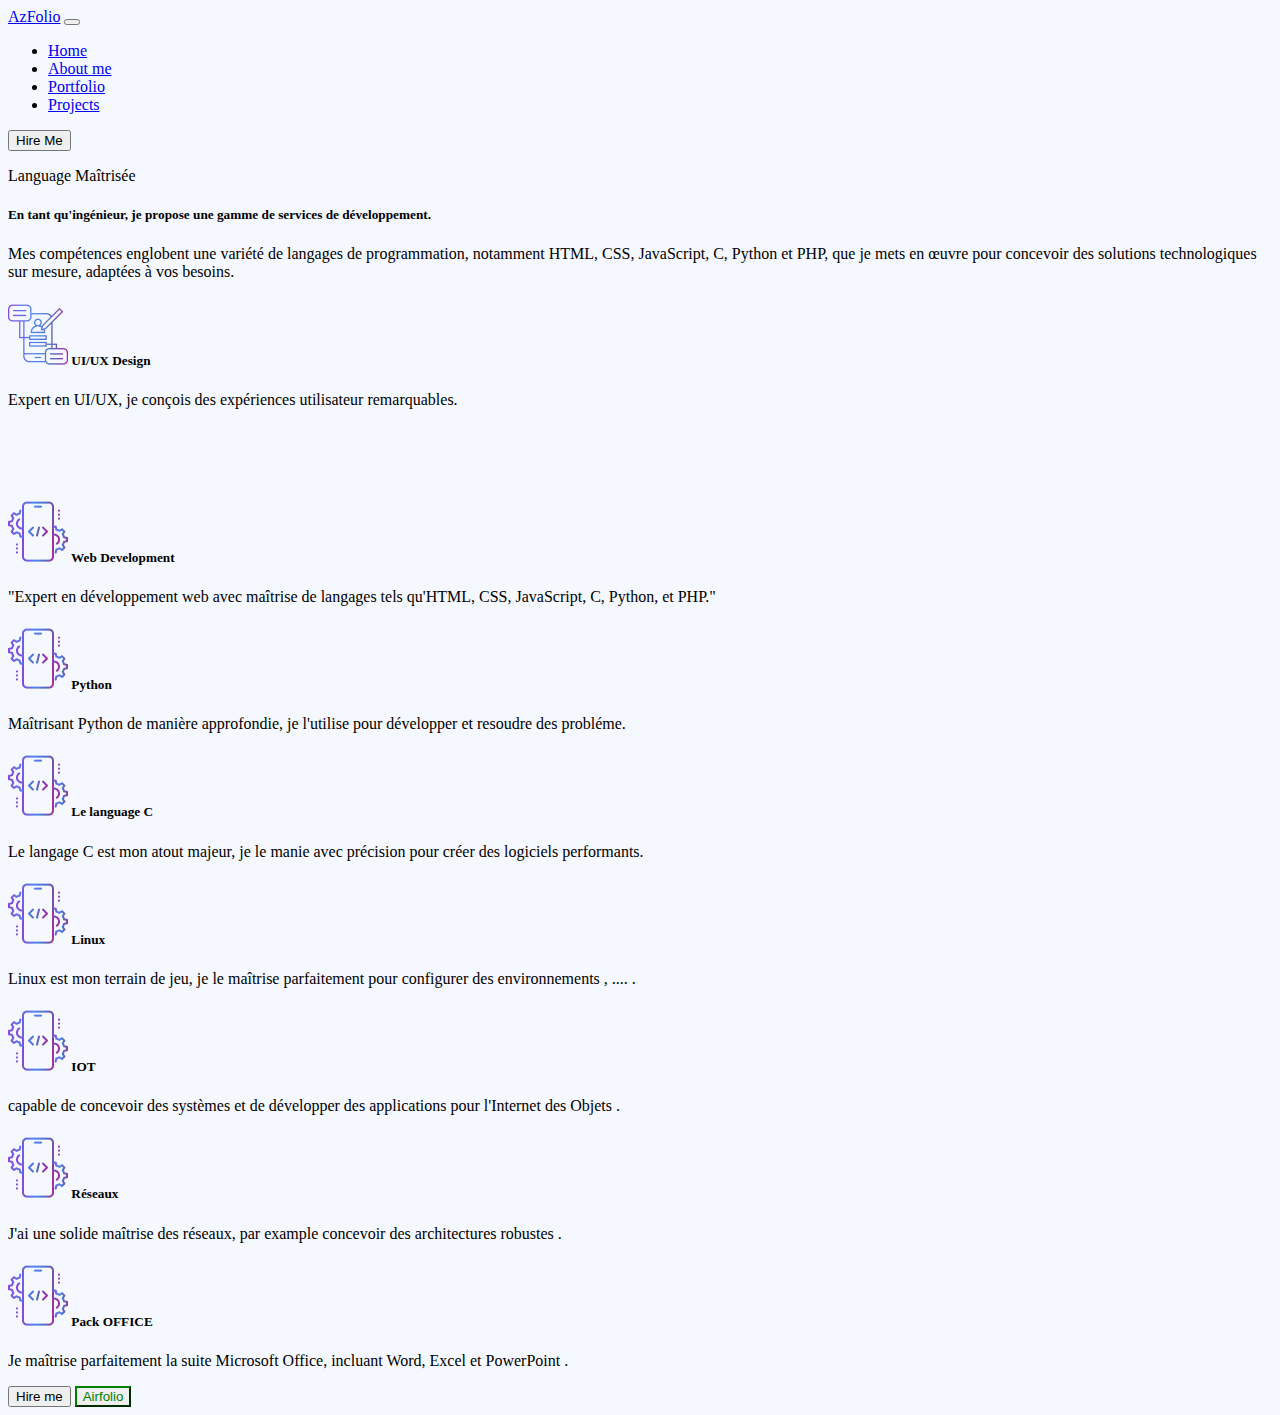
<file: about_me.html>
<!DOCTYPE html>
<html lang="en">
<head>
    <meta charset="UTF-8">
    <meta name="viewport" content="width=device-width, initial-scale=1.0">
    <link href="https://cdn.jsdelivr.net/npm/bootstrap@5.3.2/dist/css/bootstrap.min.css" rel="stylesheet" integrity="sha384-T3c6CoIi6uLrA9TneNEoa7RxnatzjcDSCmG1MXxSR1GAsXEV/Dwwykc2MPK8M2HN" crossorigin="anonymous">
    <script src="https://cdn.jsdelivr.net/npm/bootstrap@5.3.2/dist/js/bootstrap.bundle.min.js" integrity="sha384-C6RzsynM9kWDrMNeT87bh95OGNyZPhcTNXj1NW7RuBCsyN/o0jlpcV8Qyq46cDfL" crossorigin="anonymous"></script>
    <link rel="stylesheet" href="./style.css">
    <title>Document</title>
</head>
<body>
    <nav class="navbar navbar-expand-lg navbar-light bg-light">
        <div class="container">
            <a class="navbar-brand" href="./text.html">AzFolio</a>
            <button class="navbar-toggler" type="button" data-bs-toggle="collapse" data-bs-target="#navbarNav" aria-controls="navbarNav" aria-expanded="false" aria-label="Toggle navigation">
                <span class="navbar-toggler-icon"></span>
            </button>
            <div class="collapse navbar-collapse" id="navbarNav">
                <ul class="navbar-nav">
                    <li class="nav-item">
                        <a class="nav-link active" aria-current="page" href="./text.html">Home</a>
                    </li>
                    <li class="nav-item">
                        <a class="nav-link  active" href="./about_me.html">About me</a>
                    </li>
                    <li class="nav-item">
                        <a class="nav-link  active" href="./portfolio.html">Portfolio</a>
                    </li>
                    <li class="nav-item">
                        <a class="nav-link  active" href="./projects.html">Projects</a>
                    </li>
                </ul>
                <div class="navbar-nav ms-auto">
                    <a href="./contact.html"><button type="button"  class="btn btn-success">Hire Me</button></a>
                </div>
            </div>
        </div>
    </nav>

    <div class="container mt-5">
        <div class="row">
            <div class="col-lg-6 mb-4">
                <p>Language Maîtrisée</p>
                <h5>En tant qu'ingénieur, je propose une gamme de services de développement.</h5>
            </div>
            <div class="col-lg-6 mb-4">
                <p>
                    Mes compétences englobent une variété de langages de programmation, notamment HTML, CSS, JavaScript, C, Python et PHP, que je mets en œuvre pour concevoir des solutions technologiques sur mesure, adaptées à vos besoins.                </p>
            </div>
        </div>
    </div>

    <div class="container mt-5">
        <div class="row">
            <div class="col-lg-3 col-md-6 mb-4">
                <div class="card" style="min-height: 175px;">
                    <div class="card-body">
                        <h5 class="card-title"><img src="./ui.png" alt=""> UI/UX Design</h5>
                        <p class="card-text">Expert en UI/UX, je conçois des expériences utilisateur remarquables.</p>
                    </div>
                </div>
            </div>
            
            <div class="col-lg-3 col-md-6 mb-4">
                <div class="card">
                    <div class="card-body">
                        <h5 class="card-title"><img src="./web.png" alt=""> Web Development</h5>
                        <p class="card-text">"Expert en développement web avec maîtrise de langages tels qu'HTML, CSS, JavaScript, C, Python, et PHP."</p>
                    </div>
                </div>
            </div>
            <div class="col-lg-3 col-md-6 mb-4">
                <div class="card" >
                    <div class="card-body">
                        <h5 class="card-title"><img src="./web.png" alt=""> Python</h5>
                        <p class="card-text">Maîtrisant Python de manière approfondie, je l'utilise pour développer et resoudre des probléme.</p>
                    </div>
                </div>
            </div>
            <div class="col-lg-3 col-md-6 mb-4">
                <div class="card">
                    <div class="card-body">
                        <h5 class="card-title"><img src="./web.png" alt=""> Le language C</h5>
                        <p class="card-text">Le langage C est mon atout majeur, je le manie avec précision pour créer des logiciels performants.</p>
                    </div>
                </div>
            </div>
            <div class="col-lg-3 col-md-6 mb-4">
                <div class="card">
                    <div class="card-body">
                        <h5 class="card-title"><img src="./web.png" alt=""> Linux</h5>
                        <p class="card-text">Linux est mon terrain de jeu, je le maîtrise parfaitement pour configurer des environnements , ....      .</p>
                    </div>
                </div>
            </div>
            <div class="col-lg-3 col-md-6 mb-4">
                <div class="card">
                    <div class="card-body">
                        <h5 class="card-title"><img src="./web.png" alt=""> IOT </h5>
                        <p class="card-text"> capable de concevoir des systèmes et de développer des applications pour l'Internet des Objets  .</p>
                    </div>
                </div>
            </div>
            <div class="col-lg-3 col-md-6 mb-4">
                <div class="card">
                    <div class="card-body">
                        <h5 class="card-title"><img src="./web.png" alt=""> Réseaux</h5>
                        <p class="card-text"> J'ai une solide maîtrise des réseaux, par example concevoir des architectures robustes  .</p>
                    </div>
                </div>
            </div>
            <div class="col-lg-3 col-md-6 mb-4">
                <div class="card">
                    <div class="card-body">
                        <h5 class="card-title"><img src="./web.png" alt=""> Pack OFFICE</h5>
                        <p class="card-text"> Je maîtrise parfaitement la suite Microsoft Office, incluant Word, Excel et PowerPoint  .</p>
                    </div>
                </div>
            </div>
            
        </div>
        
    </div>
    <div class="container mt-5">
        <div class="row">
            <div class="col-12 ">
                
                <div class="text-center mt-4">
                    <a href="./contact.html"><button type="button" class="btn btn-success p-2 m-1">Hire me</button></a>
                    <a href="./text.html"><button type="button" class="btn btn-outline-light p-2 m-1" style="color: green; border-color: green;">Airfolio</button></a>
                </div>
            </div>
           
        </div>
    </div>
    
</body>
</html>
</body>
</html>
</file>
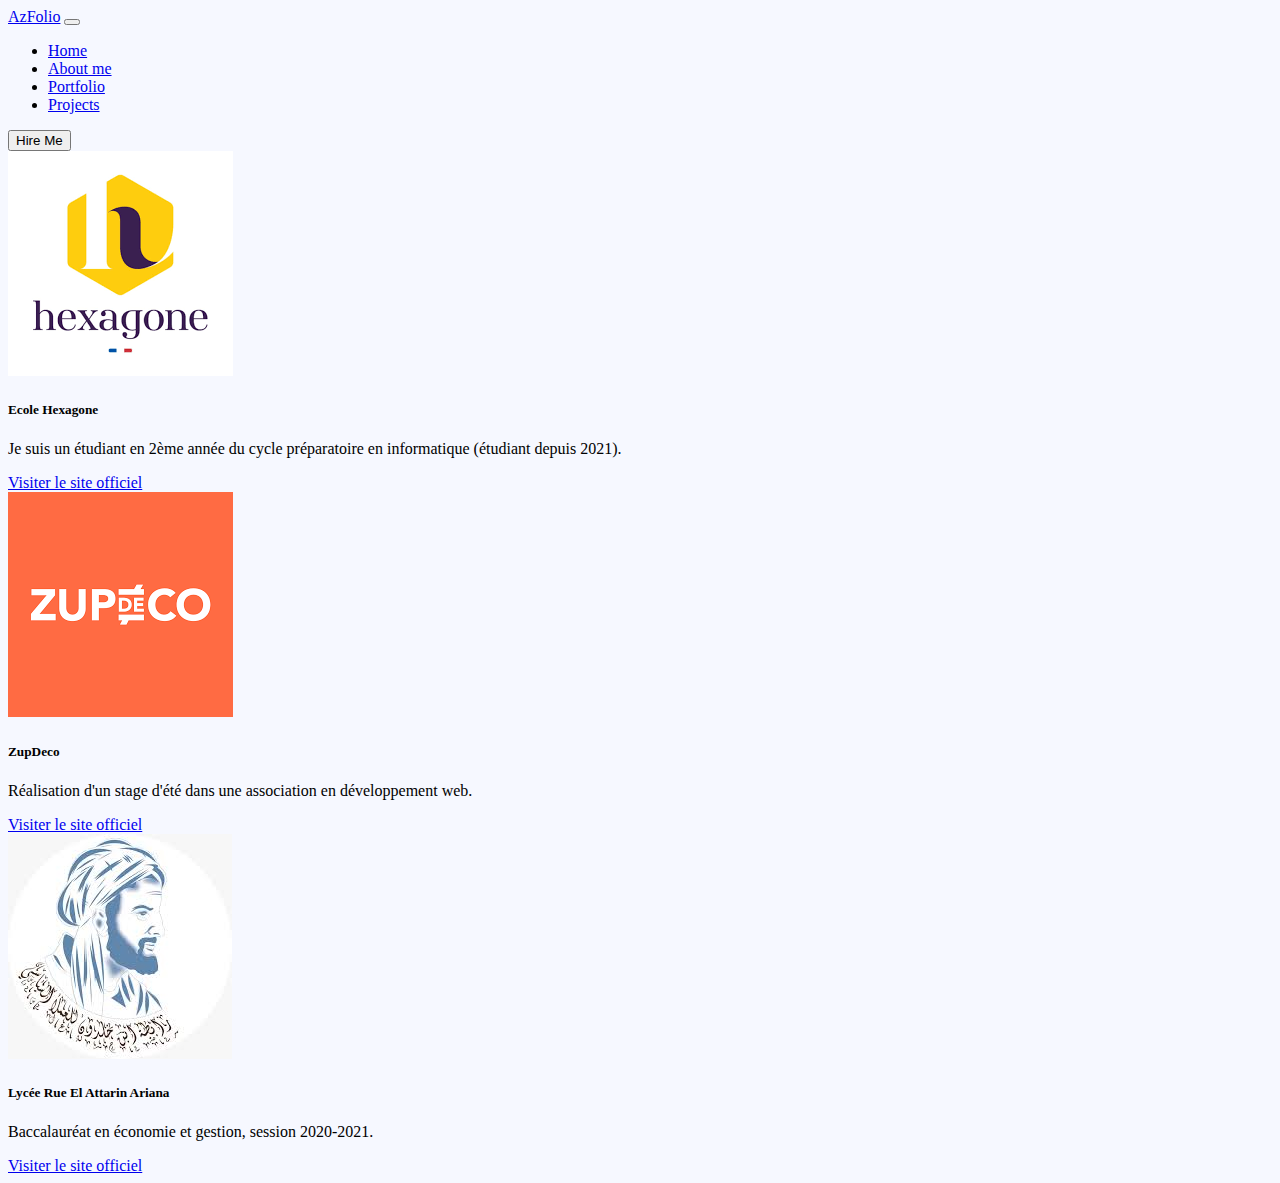
<file: portfolio.html>
<!DOCTYPE html>
<html lang="en">
<head>
    <meta charset="UTF-8">
    <meta name="viewport" content="width=device-width, initial-scale=1.0">
    <link href="https://cdn.jsdelivr.net/npm/bootstrap@5.3.2/dist/css/bootstrap.min.css" rel="stylesheet" integrity="sha384-T3c6CoIi6uLrA9TneNEoa7RxnatzjcDSCmG1MXxSR1GAsXEV/Dwwykc2MPK8M2HN" crossorigin="anonymous">
    <script src="https://cdn.jsdelivr.net/npm/bootstrap@5.3.2/dist/js/bootstrap.bundle.min.js" integrity="sha384-C6RzsynM9kWDrMNeT87bh95OGNyZPhcTNXj1NW7RuBCsyN/o0jlpcV8Qyq46cDfL" crossorigin="anonymous"></script>
    <link rel="stylesheet" href="./style.css">
    <title>Portfolio</title>
</head>
<body>
    <nav class="navbar navbar-expand-lg navbar-light bg-light">
        <div class="container">
            <a class="navbar-brand" href="./text.html">AzFolio</a>
            <button class="navbar-toggler" type="button" data-bs-toggle="collapse" data-bs-target="#navbarNav" aria-controls="navbarNav" aria-expanded="false" aria-label="Toggle navigation">
                <span class="navbar-toggler-icon"></span>
            </button>
            <div class="collapse navbar-collapse" id="navbarNav">
                <ul class="navbar-nav">
                    <li class="nav-item">
                        <a class="nav-link active" aria-current="page" href="./text.html">Home</a>
                    </li>
                    <li class="nav-item">
                        <a class="nav-link active" href="./about_me.html">About me</a>
                    </li>
                    <li class="nav-item">
                        <a class="nav-link active" href="./portfolio.html">Portfolio</a>
                    </li>
                    <li class="nav-item">
                        <a class="nav-link active" href="./projects.html">Projects</a>
                    </li>
                </ul>
                <div class="navbar-nav ms-auto">
                    <a href="./contact.html"><button type="button"  class="btn btn-success">Hire Me</button></a>
                </div>
            </div>
        </div>
    </nav>

    <div class="container mt-5">
        <div class="row">
            <div class="col-md-4"> <!-- Updated the col class to col-md-4 for medium-sized screens -->
                <div class="card">
                    <img src="./pics/hexagone.png" class="card-img-top" alt="...">
                    <div class="card-body">
                        <h5 class="card-title">Ecole Hexagone</h5>
                        <p class="card-text">Je suis un étudiant en 2ème année du cycle préparatoire en informatique (étudiant depuis 2021).</p>
                    </div>
                    <div class="card-body">
                        <a target="_blank" href="https://www.ecole-hexagone.com" class="card-link">Visiter le site officiel</a>
                    </div>
                </div>
            </div>

            <div class="col-md-4"> <!-- Updated the col class to col-md-4 for medium-sized screens -->
                <div class="card">
                    <img src="./pics/stage1.png" class="card-img-top" alt="...">
                    <div class="card-body">
                        <h5 class="card-title">ZupDeco</h5>
                        <p class="card-text">Réalisation d'un stage d'été dans une association en développement web.</p>
                    </div>
                    <div class="card-body">
                        <a target="_blank" href="https://zupdeco.org/" class="card-link">Visiter le site officiel</a>
                    </div>
                </div>
            </div>

            <div class="col-md-4"> <!-- Updated the col class to col-md-4 for medium-sized screens -->
                <div class="card">
                    <img src="./pics/lycee.jpg" class="card-img-top" alt="...">
                    <div class="card-body">
                        <h5 class="card-title">Lycée Rue El Attarin Ariana</h5>
                        <p class="card-text">Baccalauréat en économie et gestion, session 2020-2021.</p>
                    </div>
                    <div class="card-body">
                        <a href="https://www.facebook.com/AttarineAriana/?locale=fr_FR" class="card-link" target="_blank">Visiter le site officiel</a>
                    </div>
                </div>
            </div>
        </div>
    </div>
</body>
</html>
</file>
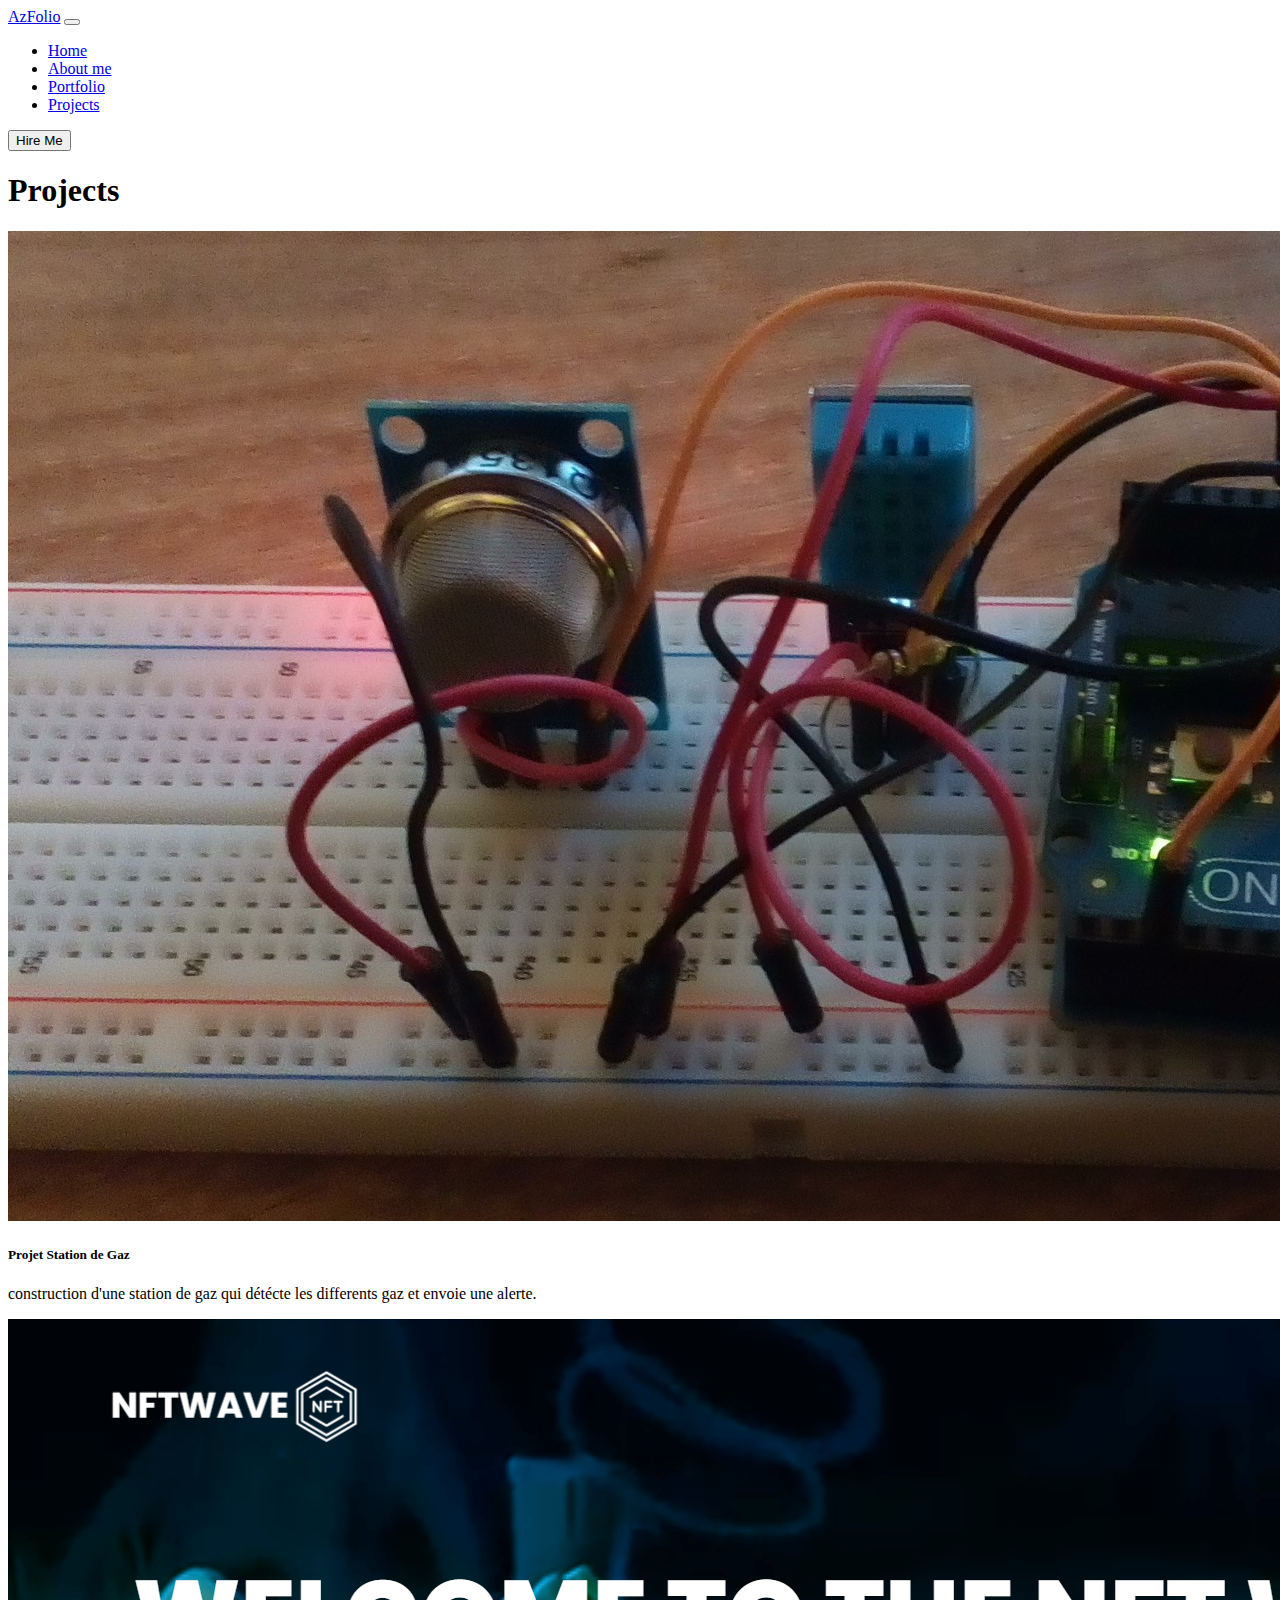
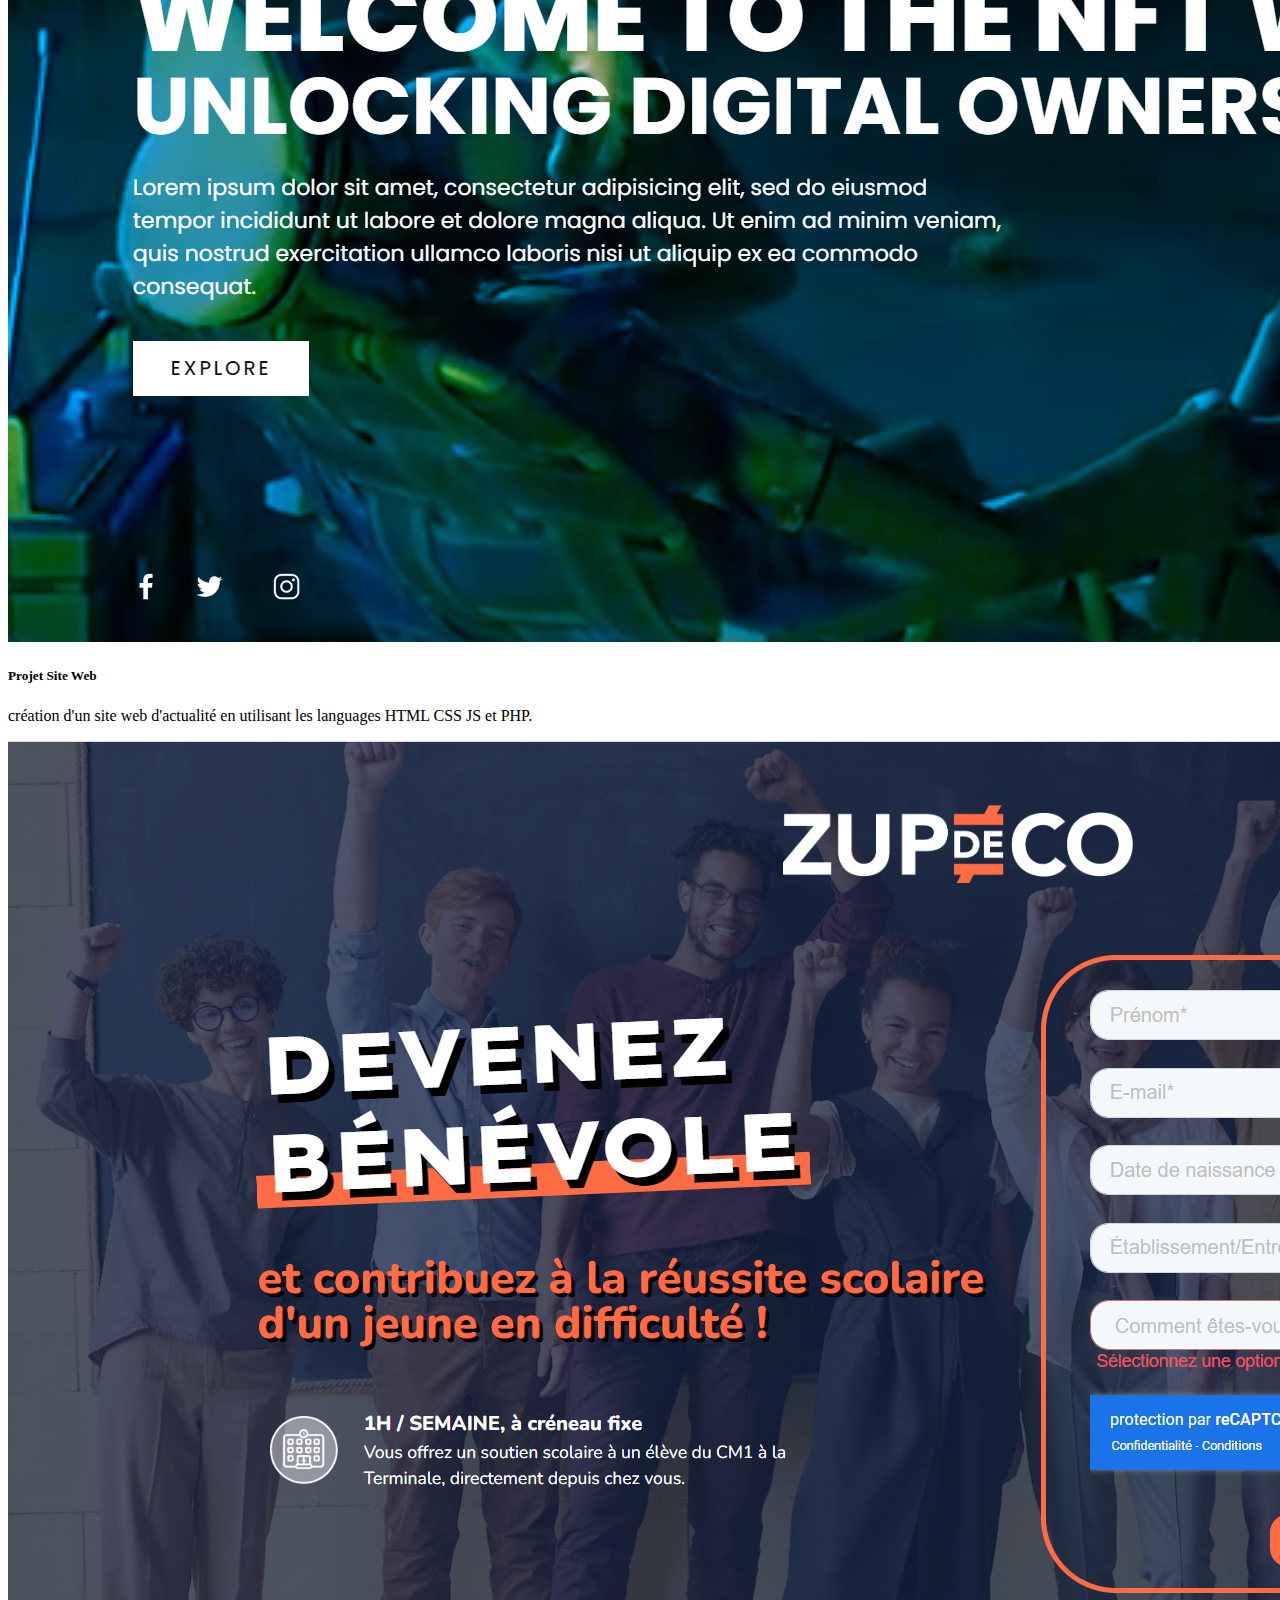
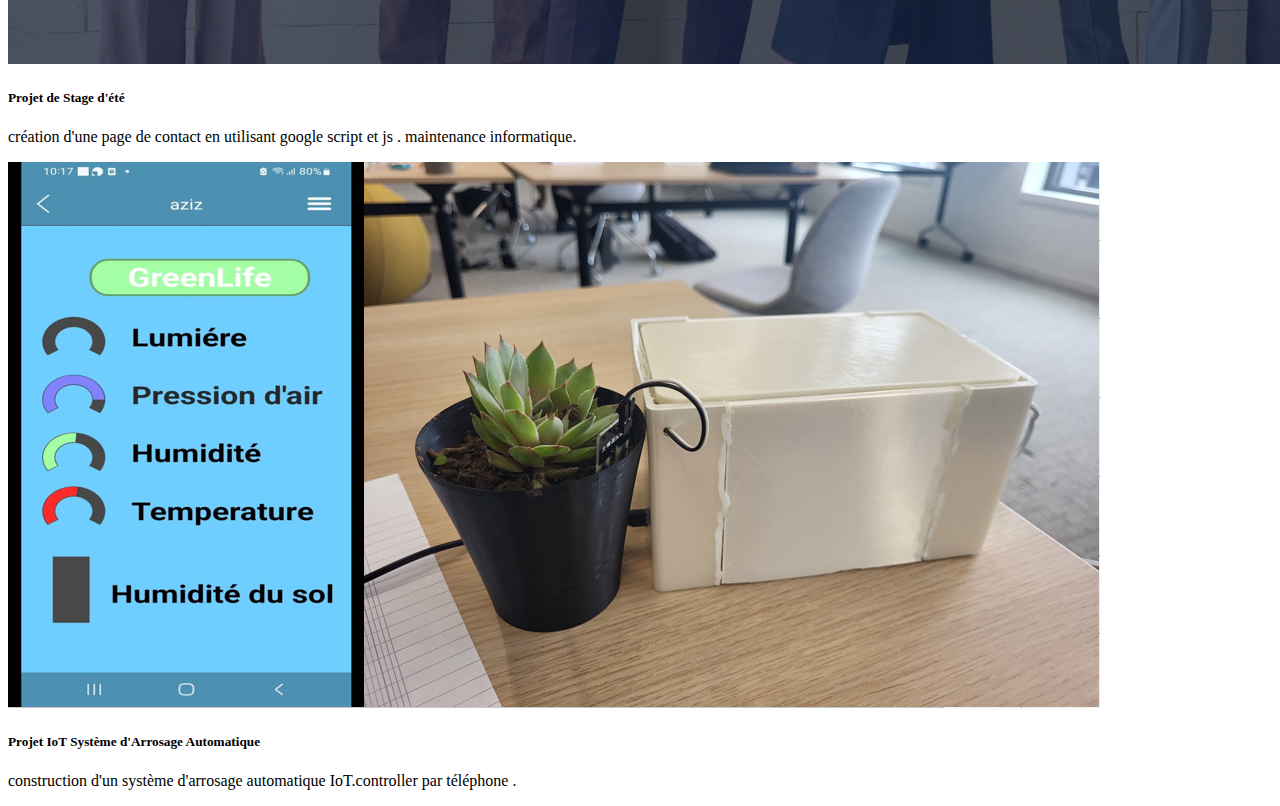
<file: projects.html>
<!DOCTYPE html>
<html lang="en">
<head>
    <meta charset="UTF-8">
    <meta name="viewport" content="width=device-width, initial-scale=1.0">
    <link href="https://cdn.jsdelivr.net/npm/bootstrap@5.3.2/dist/css/bootstrap.min.css" rel="stylesheet"
        integrity="sha384-T3c6CoIi6uLrA9TneNEoa7RxnatzjcDSCmG1MXxSR1GAsXEV/Dwwykc2MPK8M2HN" crossorigin="anonymous">
    <script src="https://cdn.jsdelivr.net/npm/bootstrap@5.3.2/dist/js/bootstrap.bundle.min.js"
        integrity="sha384-C6RzsynM9kWDrMNeT87bh95OGNyZPhcTNXj1NW7RuBCsyN/o0jlpcV8Qyq46cDfL"
        crossorigin="anonymous"></script>
    <title>Projects</title>
</head>
<body>
    <nav class="navbar navbar-expand-lg navbar-light bg-light">
        <div class="container">
            <a class="navbar-brand" href="./text.html">AzFolio</a>
            <button class="navbar-toggler" type="button" data-bs-toggle="collapse" data-bs-target="#navbarNav"
                aria-controls="navbarNav" aria-expanded="false" aria-label="Toggle navigation">
                <span class="navbar-toggler-icon"></span>
            </button>
            <div class="collapse navbar-collapse" id="navbarNav">
                <ul class="navbar-nav">
                    <li class="nav-item">
                        <a class="nav-link" href="./text.html">Home</a>
                    </li>
                    <li class="nav-item">
                        <a class="nav-link" href="./about_me.html">About me</a>
                    </li>
                    <li class="nav-item">
                        <a class="nav-link" href="./portfolio.html">Portfolio</a>
                    </li>
                    <li class="nav-item">
                        <a class="nav-link active" href="./projects.html">Projects</a>
                    </li>
                </ul>
                <div class="navbar-nav ms-auto">
                    <a href="./contact.html"><button type="button" class="btn btn-success">Hire Me</button></a>
                </div>
            </div>
        </div>
    </nav>

    <div class="container mt-5">
        <h1>Projects</h1>

        <!-- Project Cards -->
        <div class="row">
            <div class="col-md-6 mb-3">
                <div class="card h-100">
                    <img src="./pics/gaz.jpg" alt="Projet Station de Gaz" class="card-img-top">
                    <div class="card-body">
                        <h5 class="card-title">Projet Station de Gaz</h5>
                        <p class="card-text">construction d'une station de gaz qui détécte les differents gaz et envoie une alerte.</p>
                    </div>
                </div>
            </div>

            <div class="col-md-6 mb-3">
                <div class="card h-100">
                    <img src="./pics/web.png" alt="Projet Site Web" class="card-img-top">
                    <div class="card-body">
                        <h5 class="card-title">Projet Site Web</h5>
                        <p class="card-text">création d'un site web d'actualité en utilisant les languages HTML CSS JS et PHP.</p>
                    </div>
                </div>
            </div>
        </div>

        <div class="row">
            <div class="col-md-6 mb-3">
                <div class="card h-100">
                    <img src="./pics/stage.png" alt="Projet de Stage d'été" class="card-img-top">
                    <div class="card-body">
                        <h5 class="card-title">Projet de Stage d'été</h5>
                        <p class="card-text">création d'une page de contact en utilisant google script et js . 
                            maintenance informatique.</p>
                    </div>
                </div>
            </div>

            <div class="col-md-6 mb-3">
                <div class="card h-100">
                    <img src="./pics/arosage.png" alt="Projet IoT Système d'Arrosage Automatique" class="card-img-top">
                    <div class="card-body">
                        <h5 class="card-title">Projet IoT Système d'Arrosage Automatique</h5>
                        <p class="card-text"> construction d'un système d'arrosage automatique IoT.controller par téléphone .</p>
                    </div>
                </div>
            </div>
        </div>
    </div>
</body>
</html>
</file>
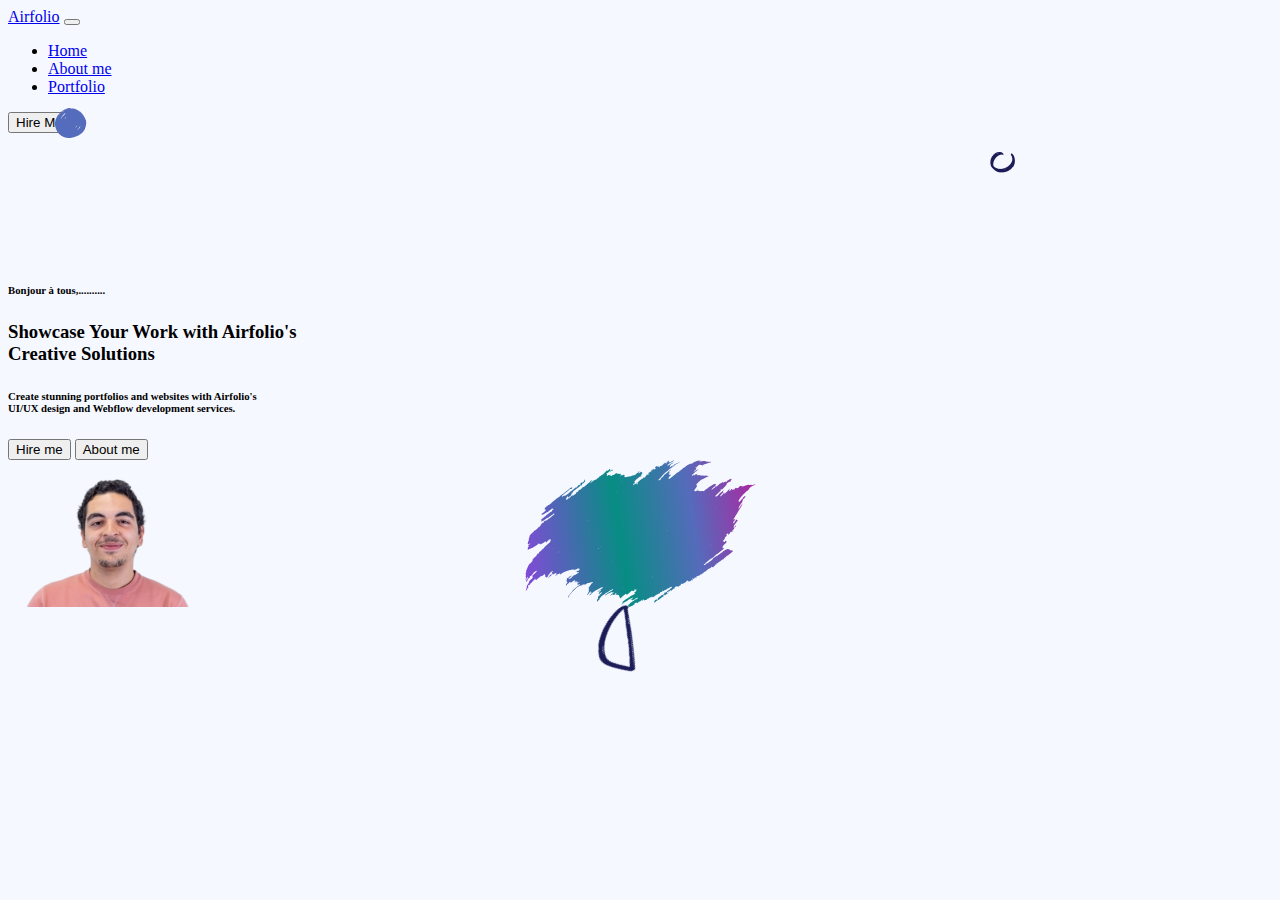
<file: text.html>
<!DOCTYPE html>
<html lang="en">

<head>
    <meta charset="UTF-8">
    <meta name="viewport" content="width=device-width, initial-scale=1.0">
    <link href="https://cdn.jsdelivr.net/npm/bootstrap@5.3.2/dist/css/bootstrap.min.css" rel="stylesheet"
        integrity="sha384-T3c6CoIi6uLrA9TneNEoa7RxnatzjcDSCmG1MXxSR1GAsXEV/Dwwykc2MPK8M2HN" crossorigin="anonymous">
    <script src="https://cdn.jsdelivr.net/npm/bootstrap@5.3.2/dist/js/bootstrap.bundle.min.js"
        integrity="sha384-C6RzsynM9kWDrMNeT87bh95OGNyZPhcTNXj1NW7RuBCsyN/o0jlpcV8Qyq46cDfL"
        crossorigin="anonymous"></script>
    <link rel="stylesheet" href="./style.css">
    <title>Document</title>
</head>

<body>
    <nav class="navbar navbar-expand-lg navbar-light bg-light">
        <div class="container">
            <a class="navbar-brand" href="#">Airfolio</a>
            <button class="navbar-toggler" type="button" data-bs-toggle="collapse" data-bs-target="#navbarNav"
                aria-controls="navbarNav" aria-expanded="false" aria-label="Toggle navigation">
                <span class="navbar-toggler-icon"></span>
            </button>
            <div class="collapse navbar-collapse" id="navbarNav">
                <ul class="navbar-nav">
                    <li class="nav-item">
                        <a class="nav-link active" aria-current="page" href="./text.html">Home</a>
                    </li>
                    <li class="nav-item">
                        <a class="nav-link" href="./about_me.html">About me</a>
                    </li>
                    <li class="nav-item">
                        <a class="nav-link" href="#">Portfolio </a>
                    </li>
                </ul>
                <div class="navbar-nav ms-auto">
                    <button type="button" class="btn btn-success">Hire Me</button>
                </div>
            </div>
        </div>
    </nav>
    <br><br><br><br><br><br><br>

    <div class="container">
        <div class="row">
            <div class="col-12 col-md-4">
                <div class="description text-center">
                    <h6>Bonjour à tous,..........</h6>
                    <h3>Showcase Your Work with Airfolio's <br> Creative Solutions</h3>
                    <h6>Create stunning portfolios and websites with Airfolio's <br> UI/UX design and Webflow
                        development
                        services.</h6>
                </div>
                <div class="text-center">
                    <button type="button" class="btn btn-success p-2 m-1">Hire me</button>
                    <button type="button" class="btn btn-success p-2 m-1">About me</button>
                </div>
                <div class="car">
                <div class="text-center">
                    <img src="./38.png" alt="" class="img-fluid">
                </div>
            </div>
            <div class="cir">
                <div class="text-center">
                    <img src="./6.png" alt="" class="img-fluid">
                </div>
            </div>


                <div class="fif">
                <div class="text-center">
                    <img src="./56.png" alt="" class="img-fluid">
                </div>
            </div>
            <div class="fill">
                <div class="text-center  ">
                    <img src="./Fill 133.png" alt="" class="img-fluid">
                </div>
            </div>
            </div>
            <div class="col">
                <!-- Image au-dessus de l'image de fond -->
                <!-- Image de fond -->
                <div class="backdrop w-100 h-100 d-flex">
                    <img src="./mee.png" alt="mon image" class="w-50 d-block m-auto">

                </div>
            </div>
        </div>
    </div>
</body>

</html>
</file>
<file: style.css>
body{
    background-color: #F6F8FF;
}



.car {
    width: 22.024px;
    height: 29.115px;
    transform: rotate(32.484deg);
    position: absolute;
    left: 1341px;
    top: 61px;
    padding: 40px;
    margin-right: 64px;
}

.cir {
    position: absolute;
    left: 940.395px;
    top: 102px;
    padding: 50px;
}

.fif {
    width: 62.693px;
    height: 44.025px;
    transform: rotate(55.613deg);
    position: absolute;
    left: 603.001px;
    top: 603px;
}

.fill {
    width: 31.197px;
    height: 30px;
    position: absolute;
    left: 27px;
    top: 80px;
    margin: 28px;
}



.back {
    width: 616px;
    height: 359.188px;
    transform: rotate(-8.885deg);
    flex-shrink: 0;
    fill: var(--Linear, linear-gradient(90deg, #8548DA 0%, #078D84 41.59%, #556BBB 72.16%, #CC0F97 110.85%));
}


.me {
    width: 384.799px;
    height: 581.662px;
    flex-shrink: 0;
    background: url(<path-to-image>), lightgray -97.699px -14.626px / 155.682% 102.514% no-repeat;
}

.backdrop {
    background-image: url("./backdrop.svg");
    background-position: center;
    background-size: contain;
    background-repeat: no-repeat;
}


/*
@media screen and (max-width:767px){
    .col{
        width: 85% !important;
    }
    
}
-->
</file>
